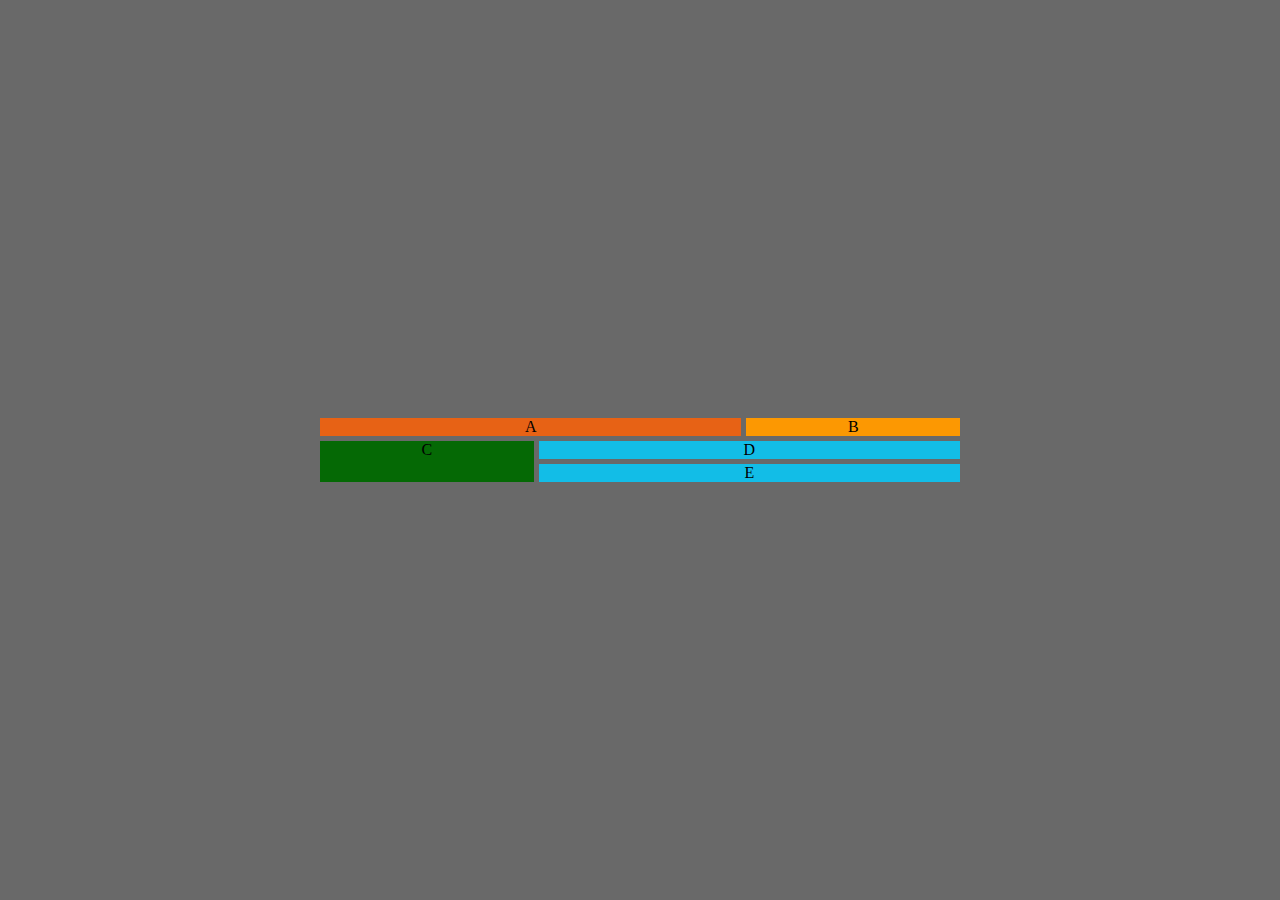
<file: flexbox layout/grid layout/grid.html>
<!DOCTYPE html>
<html lang="en">
<head>
    <meta charset="UTF-8">
    <meta http-equiv="X-UA-Compatible" content="IE=edge">
    <meta name="viewport" content="width=device-width, initial-scale=1.0">
    <title>Grid-Layout</title>
    <link rel="stylesheet" href="grid.css"/>
</head>
<body>
    
    <main>
        <div class="boxA">A</div>
        <div class="boxB">B</div>
        <div class="boxC">C</div>
        <div class="boxD">D</div>
        <div class="boxE">E</div>
    </main>
</body>
</html>
</file>
<file: flexbox layout/grid layout/grid.css>
*{
    margin: 0;
    padding: 0;
}
body{
    background-color: dimgray;
    display: grid;
    place-items: center;
   min-height: 100vh;
}
main{
    display:grid;
    grid-template-areas: 
    'a a b'
    'a a b'
    'c d d'
    'c e e'
    ;
    gap: 5px;
    width: 50%;
    margin: auto;
}
main div{
    padding:2en;
    text-align: center;
}
.boxA{
    background-color: rgba(248, 97, 9, 0.877);
    grid-area: a;
}
.boxB{
    background-color: rgb(252, 152, 2);
    grid-area: b;
}
.boxC{
    background-color: rgb(5, 105, 5);
    grid-area: c;
}
.boxD{
    background-color: rgb(18, 189, 231);
    grid-area: d;
}
.boxE{
background-color: rgb(18, 189, 231);
grid-area: e;
}
</file>
